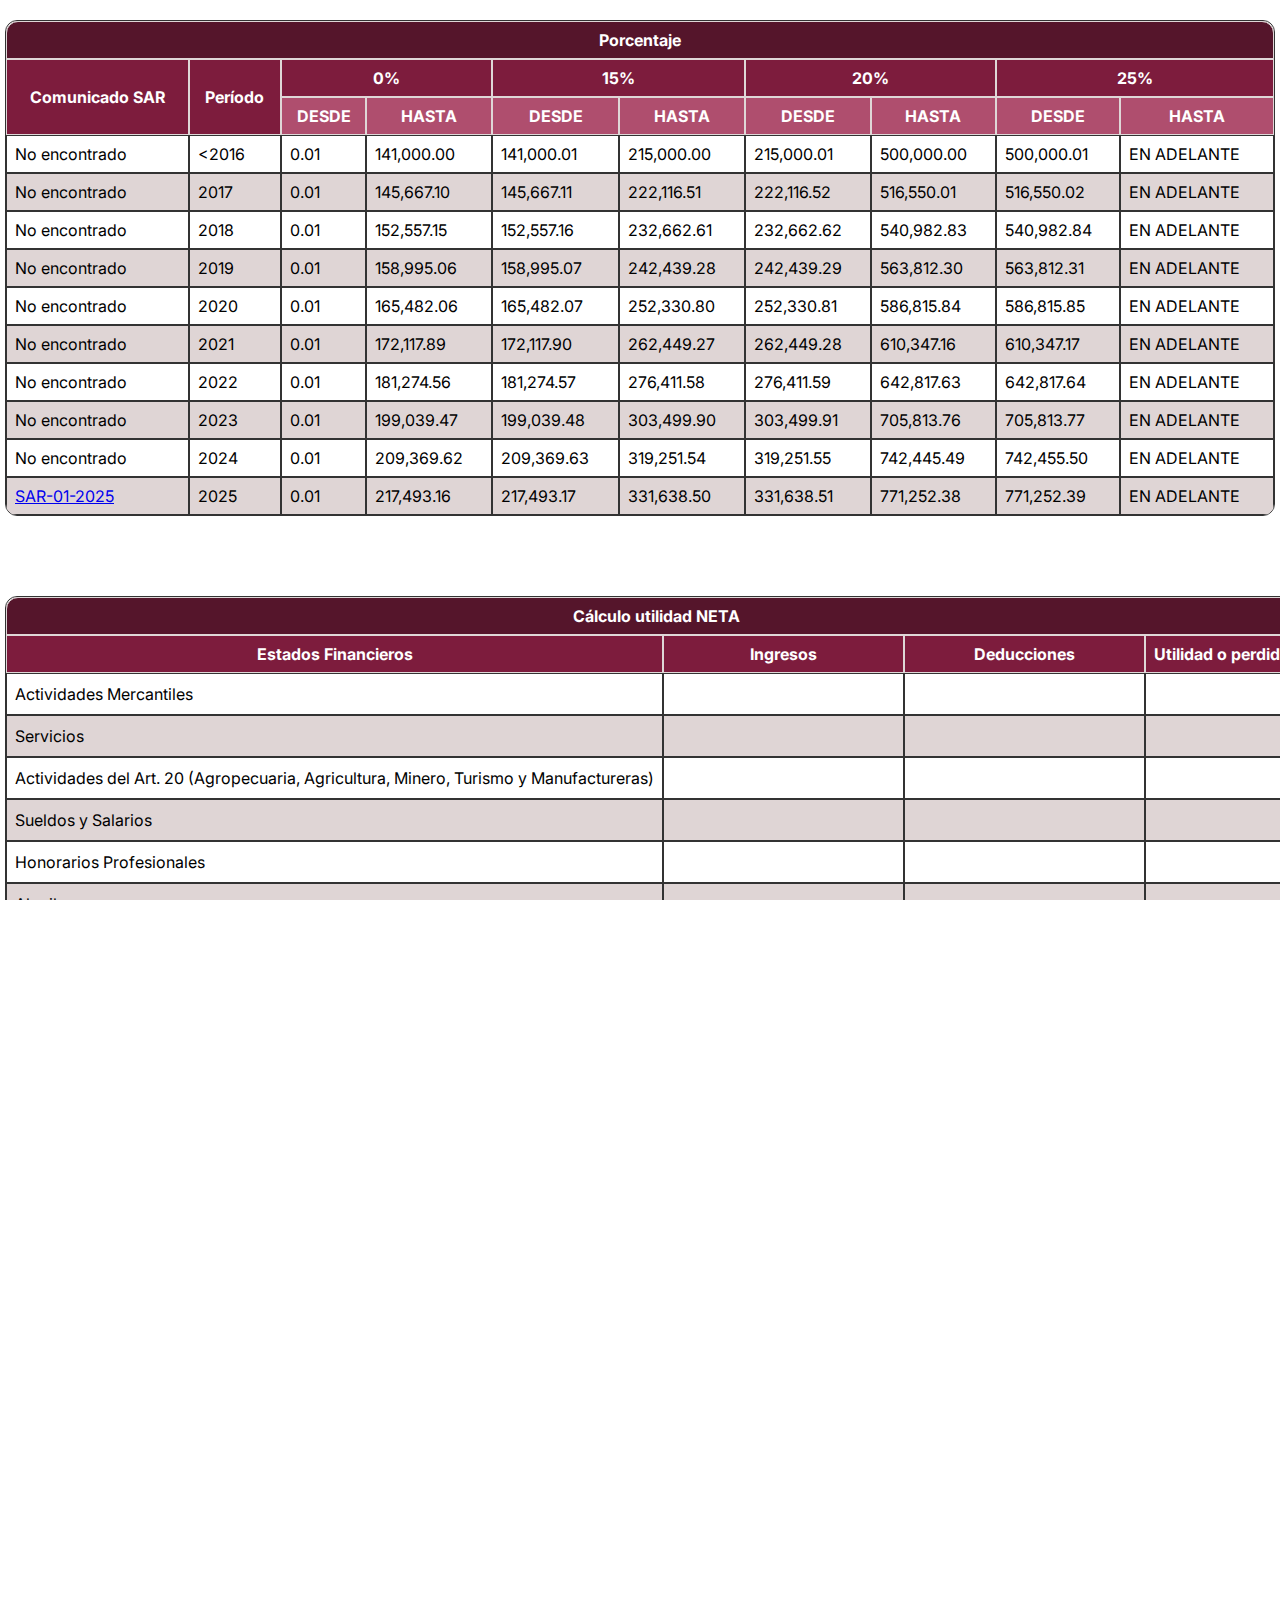
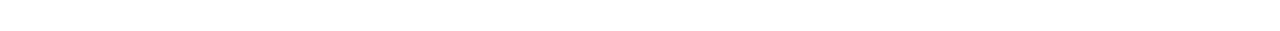
<file: calculadora.html>
<!DOCTYPE html>
<html lang="es">
<head>
    <link rel="icon" href="images/Icon.png" type="image/png">
    <link rel="stylesheet" href="css/calcStyles.css">

    <script src="js/calculadora.js" defer></script>

    <title>Tarifa de impuesto sobre la renta</title>

    <link href="https://fonts.googleapis.com/css2?family=Inter:wght@300;400;500;600;700&display=swap" rel="stylesheet">
</head>
<body>
    <section>
        <div class="table-wrapper">
            <table border="1" cellspacing="0" cellpadding="5" id="sar-isr">
                <thead>
                    <tr>
                        <th colspan="10">Porcentaje</th>
                    </tr>
                    <tr>
                        <th rowspan="2">Comunicado SAR</th>
                        <th rowspan="2" colspan="1">Período</th>
                        <th colspan="2">0%</th>
                        <th colspan="2">15%</th>
                        <th colspan="2">20%</th>
                        <th colspan="2">25%</th>
                    </tr>
                    <tr>
                        <th>DESDE</th>
                        <th>HASTA</th>

                        <th>DESDE</th>
                        <th>HASTA</th>

                        <th>DESDE</th>
                        <th>HASTA</th>

                        <th>DESDE</th>
                        <th>HASTA</th>
                    </tr>
                </thead>

                <tbody>
                    <tr>
                        <td>No encontrado</td>

                        <td>&lt;2016</td>

                        <td>0.01</td>
                        <td>141,000.00</td>

                        <td>141,000.01</td>
                        <td>215,000.00</td>

                        <td>215,000.01</td>
                        <td>500,000.00</td>

                        <td>500,000.01</td>
                        <td>EN ADELANTE</td>
                    </tr>

                    <tr>
                        <td>No encontrado</td>

                        <td>2017</td>

                        <td>0.01</td>
                        <td>145,667.10</td>

                        <td>145,667.11</td>
                        <td>222,116.51</td>

                        <td>222,116.52</td>
                        <td>516,550.01</td>

                        <td>516,550.02</td>
                        <td>EN ADELANTE</td>
                    </tr>

                    <tr>
                        <td>No encontrado</td>

                        <td>2018</td>

                        <td>0.01</td>
                        <td>152,557.15</td>

                        <td>152,557.16</td>
                        <td>232,662.61</td>

                        <td>232,662.62</td>
                        <td>540,982.83</td>

                        <td>540,982.84</td>
                        <td>EN ADELANTE</td>
                    </tr>

                    <tr>
                        <td>No encontrado</td>

                        <td>2019</td>

                        <td>0.01</td>
                        <td>158,995.06</td>

                        <td>158,995.07</td>
                        <td>242,439.28</td>

                        <td>242,439.29</td>
                        <td>563,812.30</td>

                        <td>563,812.31</td>
                        <td>EN ADELANTE</td>
                    </tr>

                    <tr>
                        <td>No encontrado</td>
                        <td>2020</td>

                        <td>0.01</td>
                        <td>165,482.06</td>

                        <td>165,482.07</td>
                        <td>252,330.80</td>

                        <td>252,330.81</td>
                        <td>586,815.84</td>

                        <td>586,815.85</td>
                        <td>EN ADELANTE</td>
                    </tr>

                    <tr>
                        <td>No encontrado</td>

                        <td>2021</td>

                        <td>0.01</td>
                        <td>172,117.89</td>

                        <td>172,117.90</td>
                        <td>262,449.27</td>

                        <td>262,449.28</td>
                        <td>610,347.16</td>

                        <td>610,347.17</td>
                        <td>EN ADELANTE</td>
                    </tr>

                    <tr>
                        <td>No encontrado</td>

                        <td>2022</td>

                        <td>0.01</td>
                        <td>181,274.56</td>

                        <td>181,274.57</td>
                        <td>276,411.58</td>

                        <td>276,411.59</td>
                        <td>642,817.63</td>

                        <td>642,817.64</td>
                        <td>EN ADELANTE</td>
                    </tr>

                    <tr>
                        <td>No encontrado</td>

                        <td>2023</td>

                        <td>0.01</td>
                        <td>199,039.47</td>

                        <td>199,039.48</td>
                        <td>303,499.90</td>

                        <td>303,499.91</td>
                        <td>705,813.76</td>

                        <td>705,813.77</td>
                        <td>EN ADELANTE</td>
                    </tr>

                    <tr>
                        <td>No encontrado</td>
                        <td>2024</td>

                        <td>0.01</td>
                        <td>209,369.62</td>

                        <td>209,369.63</td>
                        <td>319,251.54</td>

                        <td>319,251.55</td>
                        <td>742,445.49</td>

                        <td>742,455.50</td>
                        <td>EN ADELANTE</td>
                    </tr>

                    <tr>
                        <td>
                            <a href="https://www.sar.gob.hn/2025/01/actualizacion-de-la-tabla-progresiva-2025/"
                            target="_blank"
                            rel="noopener noreferrer">SAR-01-2025</a>
                        </td>

                        <td>2025</td>

                        <td>0.01</td>
                        <td>217,493.16</td>

                        <td>217,493.17</td>
                        <td>331,638.50</td>

                        <td>331,638.51</td>
                        <td>771,252.38</td>

                        <td>771,252.39</td>
                        <td>EN ADELANTE</td>
                    </tr>
                </tbody>
            </table>
        </div>

        <br><br>
        <div id="" class="info"></div>
        <form id="calculator">
            <div class="table-wrapper">
                <table border="1" cellspacing="0" cellpadding="5">
                    <thead>
                        <tr>
                            <th colspan="4">Cálculo utilidad NETA</th>
                        </tr>
                        <tr>
                            <th>Estados Financieros</th>
                            <th>Ingresos</th>
                            <th>Deducciones</th>
                            <th>Utilidad o perdidas</th>
                        </tr>
                    </thead>
                    <tbody>
                    <tr>
                        <td>Actividades Mercantiles</td>
                        <td>
                            <label>
                                <input type="number" placeholder=" " class="ingresos">
                            </label>
                        </td>
                        <td>
                            <label>
                                <input type="number" placeholder=" " class="deducciones">
                            </label>
                        </td>
                        <td aria-placeholder=" " class="utilidad"></td>
                    </tr>
                    <tr>
                        <td>Servicios</td>
                        <td>
                            <label>
                                <input type="number" placeholder=" " class="ingresos">
                            </label>
                        </td>
                        <td>
                            <label>
                                <input type="number" placeholder=" " class="deducciones">
                            </label>
                        </td>
                        <td aria-placeholder=" " class="utilidad"></td>
                    </tr>
                    <tr>
                        <td>Actividades del Art. 20 (Agropecuaria, Agricultura,
                            Minero, Turismo y Manufactureras)
                        </td>
                        <td>
                            <label>
                                <input type="number" placeholder=" " class="ingresos">
                            </label>
                        </td>
                        <td>
                            <label>
                                <input type="number" placeholder=" " class="deducciones">
                            </label>
                        </td>
                        <td aria-placeholder=" " class="utilidad"></td>
                    </tr>
                    <tr>
                        <td>Sueldos y Salarios</td>
                        <td>
                            <label>
                                <input type="number" placeholder=" " class="ingresos">
                            </label>
                        </td>
                        <td>
                            <label>
                                <input type="number" placeholder=" " class="deducciones">
                            </label>
                        </td>
                        <td aria-placeholder=" " class="utilidad"></td>
                    </tr>
                    <tr>
                        <td>Honorarios Profesionales</td>
                        <td>
                            <label>
                                <input type="number" placeholder=" " class="ingresos">
                            </label>
                        </td>
                        <td>
                            <label>
                                <input type="number" placeholder=" " class="deducciones">
                            </label>
                        </td>
                        <td aria-placeholder=" " class="utilidad"></td>
                    </tr>
                    <tr>
                        <td>Alquileres</td>
                        <td>
                            <label>
                                <input type="number" placeholder=" " class="ingresos">
                            </label>
                        </td>
                        <td>
                            <label>
                                <input type="number" placeholder=" " class="deducciones">
                            </label>
                        </td>
                        <td aria-placeholder=" " class="utilidad"></td>
                    </tr>
                    <tr>
                        <td>Prestamista no bancario</td>
                        <td>
                            <label>
                                <input type="number" placeholder=" " class="ingresos">
                            </label>
                        </td>
                        <td>
                            <label>
                                <input type="number" placeholder=" " class="deducciones">
                            </label>
                        </td>
                        <td aria-placeholder=" " class="utilidad"></td>
                    </tr>
                    <tr>
                        <td>Otros</td>
                        <td>
                            <label>
                                <input type="number" placeholder=" " class="ingresos">
                            </label>
                        </td>
                        <td>
                            <label>
                                <input type="number" placeholder=" " class="deducciones">
                            </label>
                        </td>
                        <td aria-placeholder=" " class="utilidad"></td>
                    </tr>
                </tbody>
                    <tfoot>
                        <tr>
                            <th>Totales</th>
                            <td id="total_ingresos" aria-placeholder=" " class="total"></td>
                            <td id="total_deducciones" aria-placeholder=" " class="total"></td>
                            <td id="total_utilidades" aria-placeholder=" " class="total"></td>
                        </tr>
                    </tfoot>
                </table>
            </div>
        </form>

        <br><br>
        <div class="table-wrapper">
            <table border="1" cellspacing="0" cellpadding="5">
                <thead>
                    <tr>
                        <th colspan="4">Base Imponible ISR</th>
                    </tr>
                    <tr>
                        <th>Fecha de nacimiento</th>
                        <th>Edad</th>
                        <th>Gastos médicos</th>
                        <th>Exoneraciones</th>
                    </tr>
                </thead>
                <tbody>
                    <tr>
                        <td>
                            <label>
                                <input type="text"
                                id="fechaNacimiento"
                                placeholder="dd/mm/AAAA"
                                maxlength="10">
                                <div id="errorFecha" class="error"></div>
                            </label>
                        </td>

                        <td id="edad"></td>
                        <td id="gastosMedicos"></td>
                        <td id="exoneraciones"></td>
                    </tr>
                </tbody>
                <tfoot>
                    <tr>
                        <th colspan="4">TOTAL</th>
                    </tr>
                    <tr>
                        <td id="ecuacionBaseImponible" aria-placeholder=" " colspan="4"></td>
                    </tr>
                    <tr>
                        <td id="baseImponible" colspan="4" class="total">
                            <div id="baseImponibleISR" class="error"></div>
                        </td>
                    </tr>
                </tfoot>
            </table>
        </div>
        <br><br>
        <div class="table-wrapper">
            <table border="1" cellspacing="0" cellpadding="5">
                <thead>
                    <tr>
                        <th colspan="4">ISR</th>
                    </tr>
                    <tr>
                        <th>Periodo</th>
                        <th>Ingreso</th>
                        <th>ISR</th>
                        <th>Impuesto total</th>
                    </tr>
                </thead>
                <tbody>
                    <tr>
                        <td>
                            <label>
                                <input type="number" id="periodo" maxlength="4" placeholder="Ingrese año">
                                <div id="yearError" class="error"></div>
                            </label>
                        </td>

                        <td id="ingreso"></td>
                        <td id="isr"></td>
                        <td id="totalImpuestos"></td>
                    </tr>
                </tbody>
                <tfoot>
                    <tr>
                        <th colspan="4">TOTAL</th>
                    </tr>
                    <tr>
                        <td id="calculoImpuestos" colspan="4"></td>
                    </tr>
                    <tr>
                        <td id="total" colspan="4" class="total"></td>
                    </tr>
                </tfoot>
            </table>
        </div>
    </section>
</body>
</file>
<file: css/calcStyles.css>
/* Reset básico */
html, body {
    margin: 0;
    padding: 0;
    height: 100%;
    overflow-x: hidden; /* No scroll lateral de página */
    font-family: 'Inter', sans-serif;
}

/* Inputs */
input[type="number"], input[type="text"] {
    appearance: none;
    -webkit-appearance: none;
    -moz-appearance: textfield;
    border: none;
    background: transparent;
    outline: none;
    width: 100%;
    padding: 4px;
    font-family: inherit;
    box-sizing: border-box;
}

input[type="number"]::-webkit-inner-spin-button,
input[type="number"]::-webkit-outer-spin-button {
    -webkit-appearance: none;
    margin: 0;
}

.error {
    font-size: 12px;
    color: red;
    margin-top: 5px;
    display: block;
}

/* Tablas */
.table-wrapper {
    width: 100%;
    height: auto;
    overflow-x: auto; 
    overflow-y: auto;
    -webkit-overflow-scrolling: touch;
    box-sizing: border-box;
    padding: 0 5px;
    margin-bottom: 20px;
    padding-top: 20px;
}

.table-wrapper table {
    min-width: max-content;
    width: 100%;
    border-collapse: separate;
    border-spacing: 0;         /* Evita espacios entre celdas */
    border-radius: 12px;       /* Redondea esquinas exteriores */
    overflow: hidden;          /* Recorta bordes de celdas dentro */
}

table, th, td {
    border: 1px solid #333;
}

th {
    text-align: center;
    background-color: rgb(85,21,43);
    color: #fff;
    padding: 8px;
}

thead tr:first-child th {
    background-color: rgb(85, 21, 43);
    color: white;
}

thead tr:nth-child(2) th {
    background-color: rgb(125, 28, 61);
    color: white;
}

thead tr:nth-child(3) th {
    background-color: rgb(175, 78, 110);
    color: white;
}

thead th {
    border: 1px solid rgb(223, 215, 215);  /* Bordes del thead en blanco */
}

td {
    text-align: left;
    padding: 8px;
}

tr:nth-child(even){
    background-color: oklab(88.102% 0.01055 0.0032);
}

.total {
    background-color: #a7a896;
}

thead tr:first-child th:first-child {
    border-top-left-radius: 12px;
}

thead tr:first-child th:last-child {
    border-top-right-radius: 12px;
}

/* Esquinas inferiores del tfoot */
tfoot tr:last-child td:first-child {
    border-bottom-left-radius: 12px;
}

tfoot tr:last-child td:last-child {
    border-bottom-right-radius: 12px;
}

/* Estilos responsive móviles */
@media (max-width: 768px) {
    .table-wrapper {
        height: 100dvh; /* tabla ocupa pantalla completa */
    }

    td, th {
        font-size: clamp(0.7em, 0.8em, 0.9em);
    }
}
</file>
